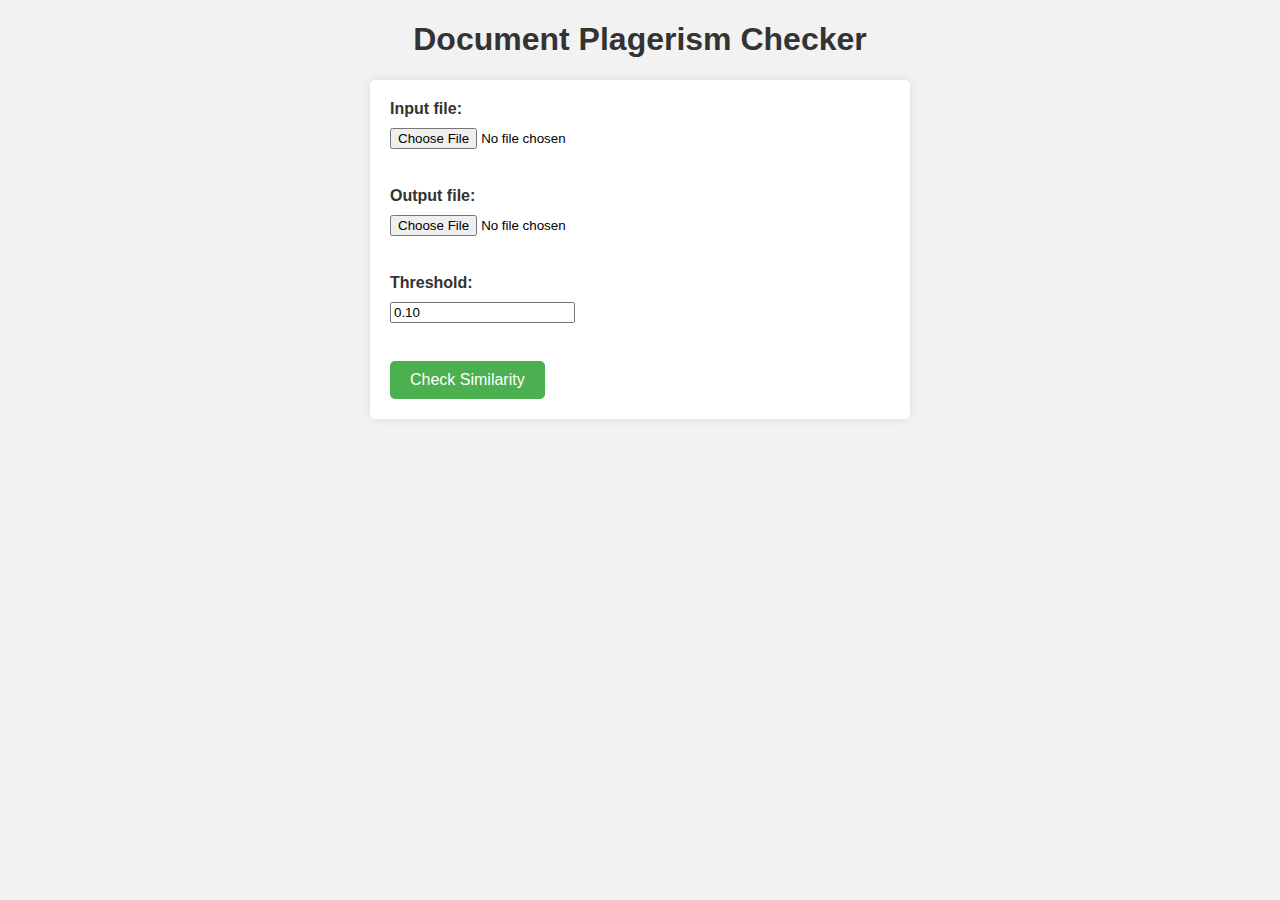
<file: proof of concept-1/templates/index.html>
<!-- templates/index.html -->

<!DOCTYPE html>
<html>
  <head>
    <title>Document Similarity Checker</title>
  </head>
  <style>
    body {
        font-family: Arial, sans-serif;
        background-color: #f2f2f2;
      }
      
      h1 {
        color: #333;
        text-align: center;
      }
      
      form {
        background-color: #fff;
        padding: 20px;
        border-radius: 5px;
        box-shadow: 0px 0px 10px 0px rgba(0,0,0,0.1);
        margin: 20px auto;
        max-width: 500px;
      }
      
      label {
        display: block;
        margin-bottom: 10px;
        font-weight: bold;
        color: #333;
      }
      
      input[type="file"] {
        margin-bottom: 20px;
      }
      
      input[type="number"] {
        margin-bottom: 20px;
        padding: 5px;
        border-radius: 5px;
        border: 1px solid #ccc;
        width: 100px;
      }
      
      input[type="submit"] {
        background-color: #4CAF50;
        color: #fff;
        border: none;
        padding: 10px 20px;
        border-radius: 5px;
        cursor: pointer;
        font-size: 16px;
        margin-top: 20px;
      }
      
      input[type="submit"]:hover {
        background-color: #3e8e41;
      }
      
      hr {
        border: none;
        border-top: 1px solid #ccc;
        margin: 20px 0;
      }
      
      h2 {
        color: #333;
        font-size: 20px;
        margin-bottom: 10px;
      }
      
      p {
        margin-bottom: 10px;
        color: #333;
        font-size: 16px;
      }
      
      p.color-green {
        color: green;
      }
      
      p.color-red {
        color: red;
      }
    </style>  
    
    <script>
        function checkForm() {
          var input_file = document.getElementById("input_file");
          var output_file = document.getElementById("output_file");
          if (input_file.value == "" || output_file.value == "") {
            var warning = document.getElementById("warning");
            warning.innerHTML = "Please upload both input and output files";
            warning.style.animation = "shake 0.5s";
            return false;
          }
          return true;
        }
      </script>
      
      <style>
        @keyframes shake {
          0% { transform: translateX(0); }
          20% { transform: translateX(-10px); }
          40% { transform: translateX(10px); }
          60% { transform: translateX(-10px); }
          80% { transform: translateX(10px); }
          100% { transform: translateX(0); }
        }
      </style>
      <body>
        <h1>Document Plagerism Checker</h1>
        <form method="post" action="/" enctype="multipart/form-data" onsubmit="return checkForm()">
          <label for="input_file">Input file:</label>
          <input type="file" id="input_file" name="input_file"><br><br>
          <label for="output_file">Output file:</label>
          <input type="file" id="output_file" name="output_file"><br><br>
          <label for="threshold">Threshold:</label>
          <input type="float" id="threshold" name="threshold" min="0" max="1" value="0.10"><br><br>
          <input type="submit" value="Check Similarity">
          <div id="warning"></div>
        </form>
      </body>
</html>
</file>
